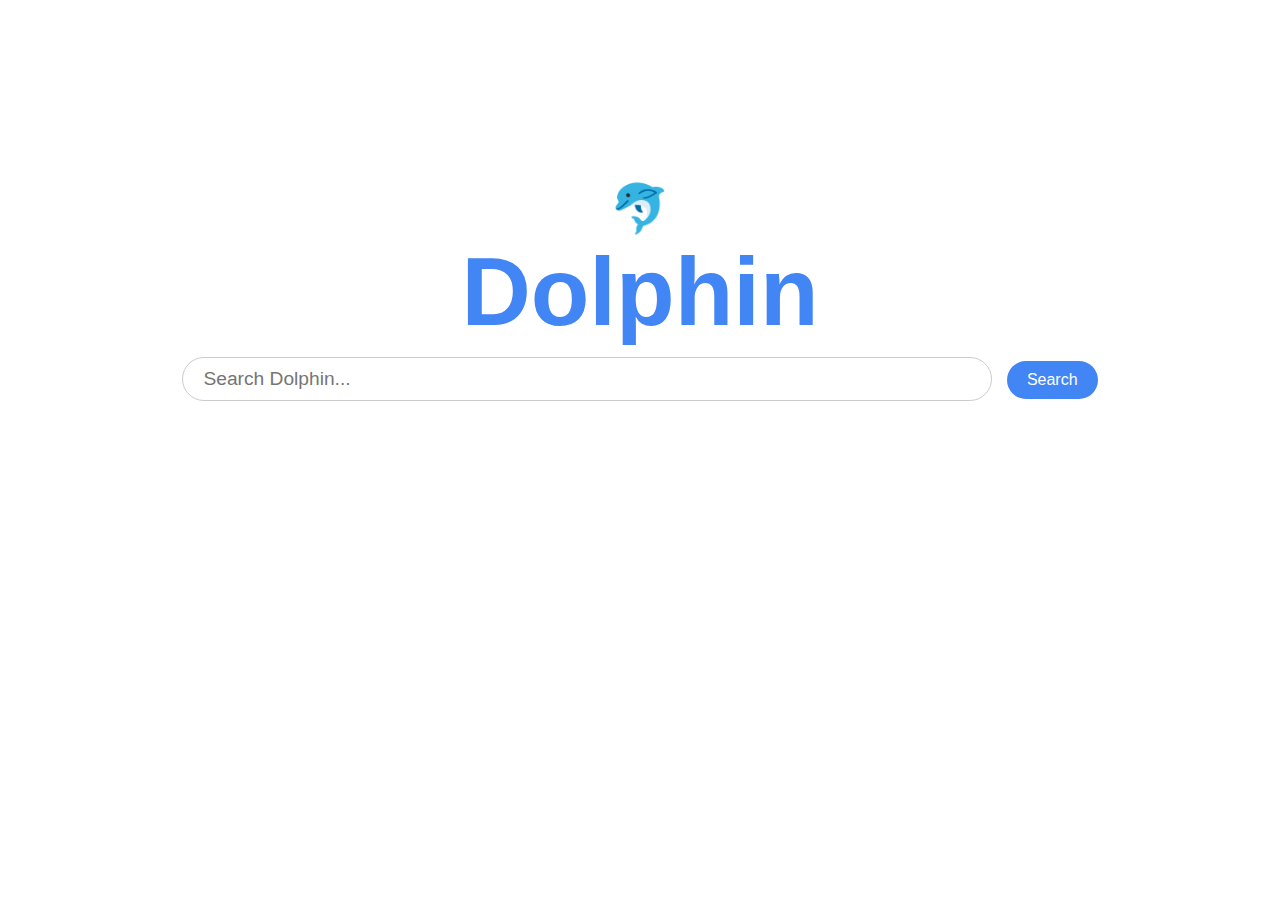
<file: index.html>
<!DOCTYPE html>
<html>
<head>
  <title>Dolphin Search</title>
  <link rel="stylesheet" href="style.css">
</head>
<body>

  <!-- frontend  -->
  <div class="search-container">
    <div class="logo">🐬<br><span>Dolphin</span></div>
    <input type="text" id="searchInput" placeholder="Search Dolphin..." autocomplete="off">
    <button id="searchBtn">Search</button>
  </div>


  <!-- Search js trigger  -->
  <script>
    const input = document.getElementById("searchInput");
    const button = document.getElementById("searchBtn");

    function doSearch() {
      const query = encodeURIComponent(input.value.trim());
      if (query) window.location.href = `query.html?q=${query}`;
    }

    input.addEventListener("keypress", e => {
      if (e.key === "Enter") doSearch();
    });

    button.addEventListener("click", doSearch);
  </script>
</body>
</html>
</file>
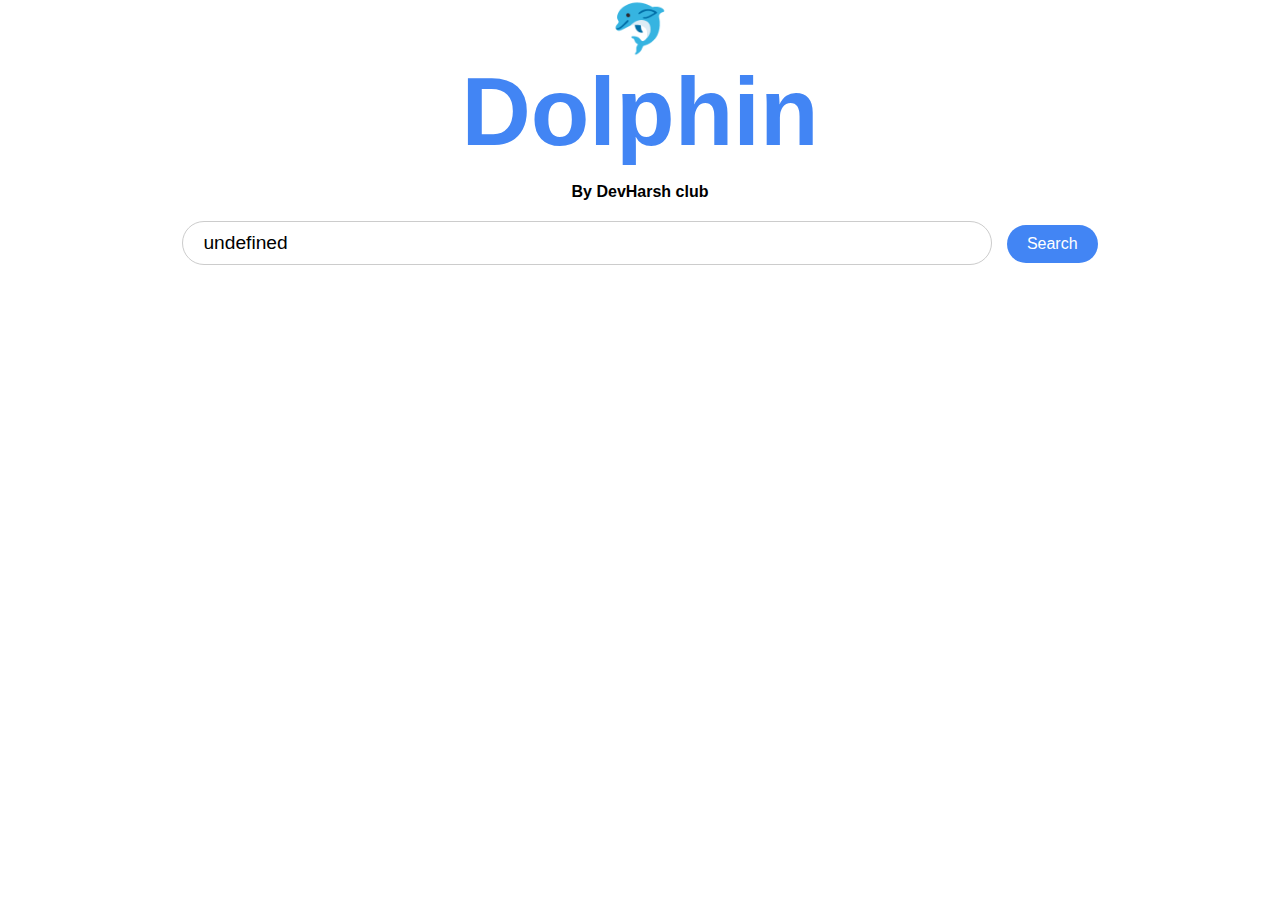
<file: query.html>
<!DOCTYPE html>
<html>
<head>
  <title>Results - Dolphin</title>
  <link rel="stylesheet" href="style.css">
</head>
<body>

  <div class="logo">🐬<br><span>Dolphin</span></div>
  <p class="promo">By DevHarsh club</p>

  <div class="search-bar">
    <input type="text" id="searchInput" placeholder="Search Dolphin..." autocomplete="off">
    <button id="searchBtn">Search</button>
  </div>
  <div id="results"></div>

  <!-- Search js trigger  -->
  <script>
    const input = document.getElementById("searchInput");
    const button = document.getElementById("searchBtn");

    function doSearch() {
      const query = encodeURIComponent(input.value.trim());
      if (query) window.location.href = `result.html?q=${query}`;
    }

    input.addEventListener("keypress", e => {
      if (e.key === "Enter") doSearch();
    });

    button.addEventListener("click", doSearch);
  </script>

  <script src="search.js"></script>
</body>
</html>
</file>
<file: style.css>
body {
    font-family: Arial, sans-serif;
    background: #fff;
    margin: 0;
    padding: 0;
    text-align: center;
  }
  
  .search-container {
    margin-top: 20vh;
  }
  
  p {
    cursor: default;
  }

  .logo {
    font-size: 3em;
    margin-bottom: 10px;
    cursor: default;
  }
  
  .logo span {
    font-size: 2em;
    font-weight: bold;
    color: #4285f4;
  }
  
  input[type="text"] {
    padding: 10px 20px;
    width: 60%;
    font-size: 1.2em;
    border-radius: 30px;
    border: 1px solid #ccc;
    outline: none;
  }
  
  .search-bar {
    margin-top: 20px;
  }
  
  #results {
    text-align: left;
    margin: 30px auto;
    width: 60%;
  }
  .result-item {
    margin-bottom: 20px;
  }
  .result-item a {
    color: #1a0dab;
    font-size: 1.2em;
    text-decoration: none;
  }
  .result-item p {
    color: #4d5156;
  }
  
  .promo {
    font-weight: bold;
    color: #000000;
  }

  button {
    padding: 10px 20px;
    font-size: 1em;
    margin-left: 10px;
    border-radius: 30px;
    border: none;
    background-color: #4285f4;
    color: white;
    cursor: pointer;
  }
  
  button:hover {
    background-color: #3367d6;
  }
</file>
